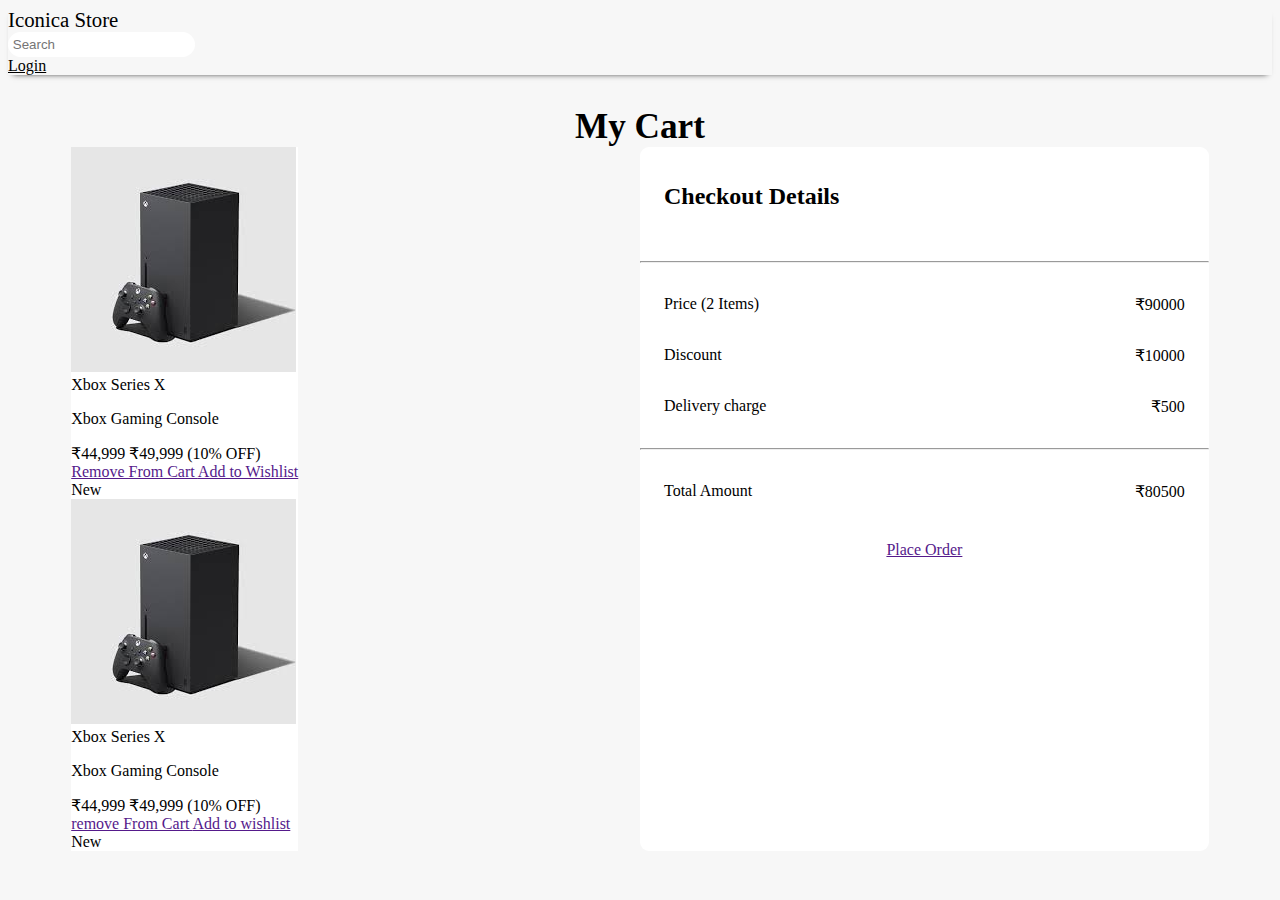
<file: Components/Cart/Cart.html>
<!DOCTYPE html>
<html lang="en">
<head>
    <meta charset="UTF-8">
    <meta http-equiv="X-UA-Compatible" content="IE=edge">
    <meta name="viewport" content="width=device-width, initial-scale=1.0">
    <link rel="stylesheet" href="https://iconica.netlify.app/Components.css">
    <link rel="stylesheet" href="/Components/Cart/Cart.css">
    <link rel="stylesheet" href="/Styles.css">
    <title>Shopping Cart</title>
</head>
<body>
    <div class="navigation">
        <div class="navigation_Title"> Iconica Store</div>
        <div class="searchbar"><input type="text" placeholder="Search"></div>
        <div class="navigation_Interaction">
            <a class="navigation__login" href="/Components/Login and Signup/Login.html">Login</a>
            <a href="/Components/Wishlist/Wishlist.html"><i class="far fa-heart"></i></a>
            <a href="/Components/Cart/Cart.html"><i class="fas fa-shopping-cart"></i></a>
            
        </div>
    </div>

    <div class="cart">
        <div class="cart__title">My Cart</div>
        <div class="cart__content">
            <div class="cart__products">
                <div class=" CardWithImage-Horizontal ">
                    <div class="Card__Image-Ecom">
                        <img src="[data-uri]"
                            alt="">
                    </div>
                    <div class="Card__Content-Horizontal">
                        <div class="Card__Title-Ecom">Xbox Series X</div>
                        <p class="Card__Text">Xbox Gaming Console</p>
                        <div class="Card__Price">
                            <span class="Current-Price">₹44,999</span>
                            <span class="Old-Price">₹49,999</span> 
                            <span class="discount">(10% OFF)</span>
                        </div>
                        <div class="Card__CTAbtn">
                            <a href="" class="btn btn--Primary"> Remove From Cart
                            </a>
                            <a href="" class="btn btn--Secondary-Outlined">Add to Wishlist </a>
                            

                        </div>
                        <div class="Card__Badge-Secondary">
                            New
                        </div>
                    </div>

                </div>

                <div class=" CardWithImage-Horizontal ">
                    <div class="Card__Image-Ecom">
                        <img src="[data-uri]"
                            alt="">
                    </div>
                    <div class="Card__Content-Horizontal">
                        <div class="Card__Title-Ecom">Xbox Series X</div>
                        <p class="Card__Text">Xbox Gaming Console</p>
                        <div class="Card__Price">
                            <span class="Current-Price">₹44,999</span>
                            <span class="Old-Price">₹49,999</span>
                            <span class="discount">(10% OFF)</span>
                        </div>
                        <div class="Card__CTAbtn">
                            <a href="" class="btn btn--Primary">remove From Cart
                            </a>
                            <a href="" class="btn btn--Secondary-Outlined">Add to wishlist </a>
                        </div>
                        <div class="Card__Badge-Secondary">
                            New
                        </div>
                    </div>

                </div>
             </div>
            <div class="cart__billing">
                <div><h2>Checkout Details</h2></div>
                <hr>
                <div><span>Price (2 Items)</span>  <span>₹90000</span> </div>
                <div><span>Discount </span>        <span>₹10000</span></div>
                <div><span>Delivery charge</span>  <span>₹500</span></div>
                <hr>
                <div><span>Total Amount </span>    <span>₹80500</span></div>
                <a href="" class="btn btn--Primary"> Place Order </a>


             </div>
        </div>

    </div>
    
</body>
</html>
</file>
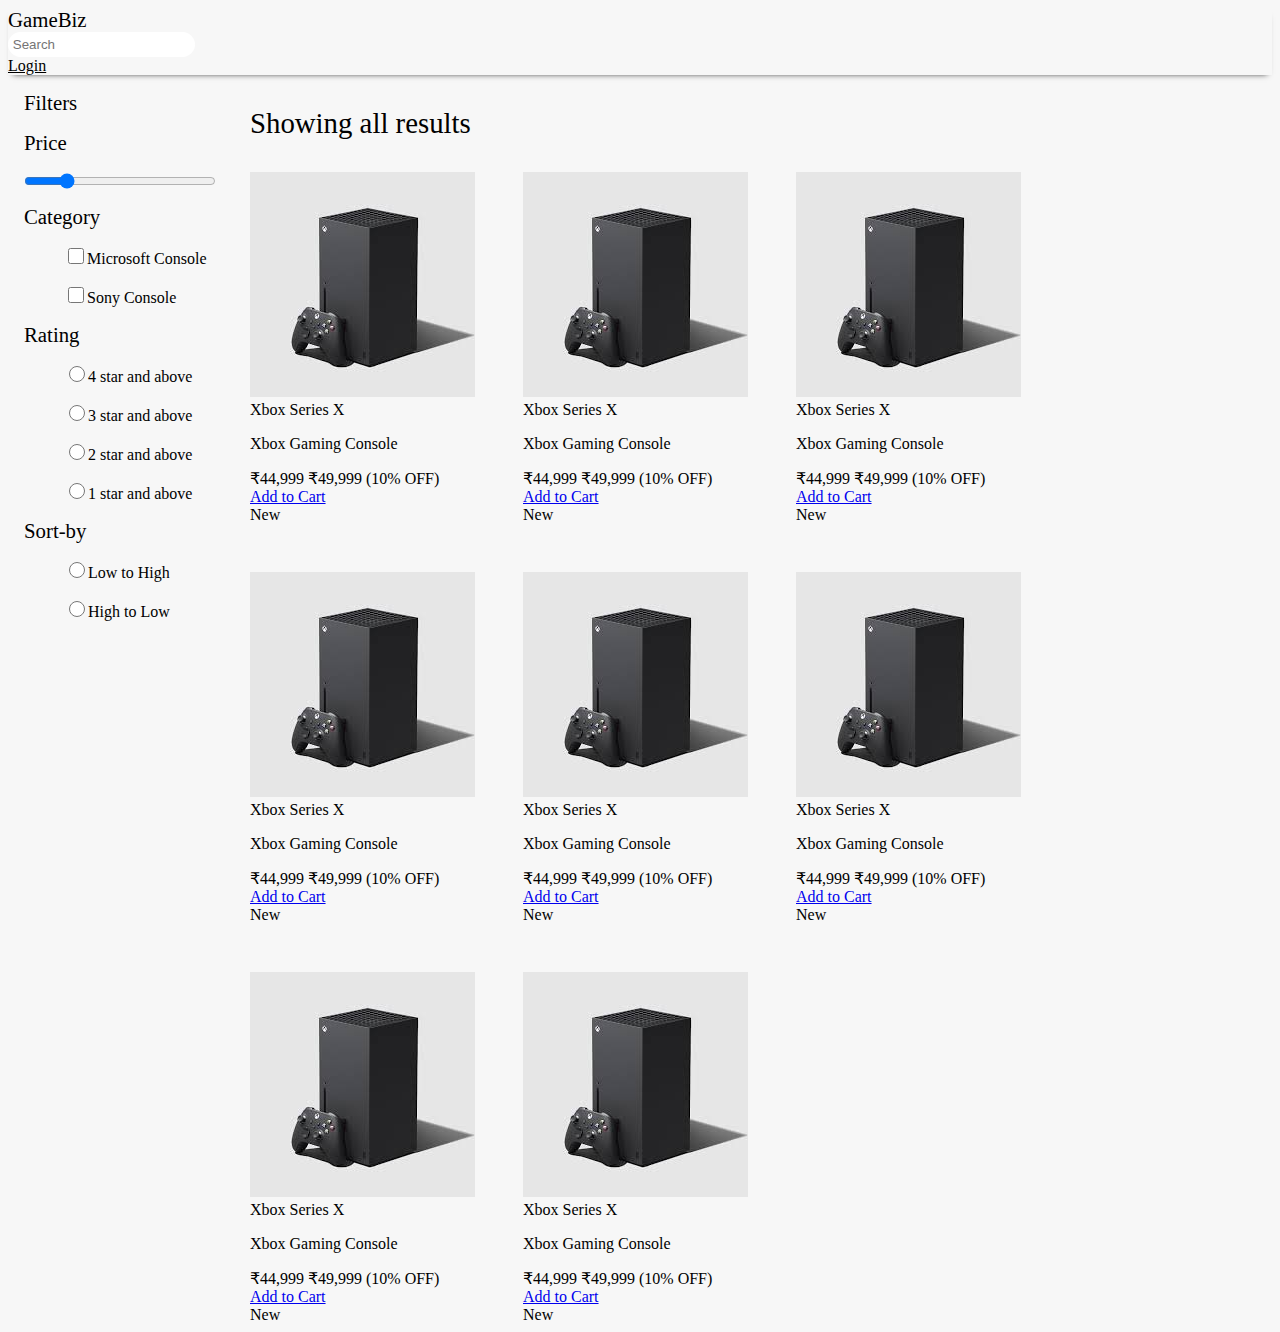
<file: Components/Filter/Filter.html>
<!DOCTYPE html>
<html lang="en">
<head>
    <meta charset="UTF-8">
    <meta http-equiv="X-UA-Compatible" content="IE=edge">
    <meta name="viewport" content="width=device-width, initial-scale=1.0">
    <link rel="stylesheet" href="https://iconica.netlify.app/Components.css">
    <link rel="stylesheet" href="/Components/Filter/Filter.css">
    <link rel="stylesheet" href="/Styles.css">
    <title>Product Display with Filter</title>
</head>
<body>
    <div class="navigation">
        <div class="navigation_Title"> GameBiz</div>
        <div class="searchbar"><input type="text" placeholder="Search"></div>
        <div class="navigation_Interaction">
            <a class="navigation__login" href="/Components/Login and Signup/Login.html">Login</a>
            <a href="/Components/Wishlist/Wishlist.html"><i class="far fa-heart"></i></a>
            <a href="/Components/Cart/Cart.html"><i class="fas fa-shopping-cart"></i></a>
            
        </div>
    </div>
    <div class="page__container">
        <div class="filter__sidebar">
            <div class="category-heading">Filters</div>
            <div class="category-heading">Price</div>
            <input class="slider" type="range" min="0" max="250" value="50">
            <div class="category-heading">Category</div>
            <ul>
                <li> <input class="input-checkbox" type="checkbox">Microsoft Console</li>
                <li> <input class="input-checkbox" type="checkbox">Sony Console</li>
            </ul>
           
            <div class="category-heading">Rating</div>
            <ul>
                <li><input class="input-checkbox" type="radio">4 star and above</li>
                <li><input class="input-checkbox" type="radio">3 star and above</li>
                <li><input class="input-checkbox" type="radio">2 star and above</li>
                <li><input class="input-checkbox" type="radio">1 star and above</li>
            </ul>

            <div class="category-heading">Sort-by</div>
            <ul>
                <li><input class="input-checkbox" type="radio">Low to High</li>
                <li><input class="input-checkbox" type="radio">High to Low</li>
            </ul>
        </div>

        <div class="page__productContainer">
            <div class="page__productTitle">
                <div>Showing all results</div>
            </div>
            <div class="page__ItemsContainer">
                
                <div class=" CardWithImage">
                    <div class="Card__Image-Ecom">
                        <img src="[data-uri]"
                            alt="">
                    </div>
                    <div class="Card__Title-Ecom">Xbox Series X</div>
                    <p class="Card__Text">Xbox Gaming Console</p>
                    <div class="Card__Price">
                        <span class="Current-Price">₹44,999</span>
                        <span class="Old-Price">₹49,999</span>
                        <span class="discount">(10% OFF)</span>
                    </div>
                    <div class="Card__CTAbtn">
                        <a href="Link" class="btn btn--Primary"><i class="fas fa-shopping-cart"> </i> Add to Cart </a>
                    </div>
                    <div class="Card__Badge-Secondary">
                        New
                    </div>
                    <i class="far fa-heart Card__DismissBTN"></i> 
                </div>
                <div class=" CardWithImage">
                    <div class="Card__Image-Ecom">
                        <img src="[data-uri]"
                            alt="">
                    </div>
                    <div class="Card__Title-Ecom">Xbox Series X</div>
                    <p class="Card__Text">Xbox Gaming Console</p>
                    <div class="Card__Price">
                        <span class="Current-Price">₹44,999</span>
                        <span class="Old-Price">₹49,999</span>
                        <span class="discount">(10% OFF)</span>
                    </div>
                    <div class="Card__CTAbtn">
                        <a href="Link" class="btn btn--Primary"><i class="fas fa-shopping-cart"> </i> Add to Cart </a>
                    </div>
                    <div class="Card__Badge-Secondary">
                        New
                    </div>
                    <i class="far fa-heart Card__DismissBTN"></i> 
                </div>
                <div class=" CardWithImage">
                    <div class="Card__Image-Ecom">
                        <img src="[data-uri]"
                            alt="">
                    </div>
                    <div class="Card__Title-Ecom">Xbox Series X</div>
                    <p class="Card__Text">Xbox Gaming Console</p>
                    <div class="Card__Price">
                        <span class="Current-Price">₹44,999</span>
                        <span class="Old-Price">₹49,999</span>
                        <span class="discount">(10% OFF)</span>
                    </div>
                    <div class="Card__CTAbtn">
                        <a href="Link" class="btn btn--Primary"><i class="fas fa-shopping-cart"> </i> Add to Cart </a>
                    </div>
                    <div class="Card__Badge-Secondary">
                        New
                    </div>
                    <i class="far fa-heart Card__DismissBTN"></i> 
                </div>
                <div class=" CardWithImage">
                    <div class="Card__Image-Ecom">
                        <img src="[data-uri]"
                            alt="">
                    </div>
                    <div class="Card__Title-Ecom">Xbox Series X</div>
                    <p class="Card__Text">Xbox Gaming Console</p>
                    <div class="Card__Price">
                        <span class="Current-Price">₹44,999</span>
                        <span class="Old-Price">₹49,999</span>
                        <span class="discount">(10% OFF)</span>
                    </div>
                    <div class="Card__CTAbtn">
                        <a href="Link" class="btn btn--Primary"><i class="fas fa-shopping-cart"> </i> Add to Cart </a>
                    </div>
                    <div class="Card__Badge-Secondary">
                        New
                    </div>
                    <i class="far fa-heart Card__DismissBTN"></i> 
                </div>
                <div class=" CardWithImage">
                    <div class="Card__Image-Ecom">
                        <img src="[data-uri]"
                            alt="">
                    </div>
                    <div class="Card__Title-Ecom">Xbox Series X</div>
                    <p class="Card__Text">Xbox Gaming Console</p>
                    <div class="Card__Price">
                        <span class="Current-Price">₹44,999</span>
                        <span class="Old-Price">₹49,999</span>
                        <span class="discount">(10% OFF)</span>
                    </div>
                    <div class="Card__CTAbtn">
                        <a href="Link" class="btn btn--Primary"><i class="fas fa-shopping-cart"> </i> Add to Cart </a>
                    </div>
                    <div class="Card__Badge-Secondary">
                        New
                    </div>
                    <i class="far fa-heart Card__DismissBTN"></i> 
                </div>
                <div class=" CardWithImage">
                    <div class="Card__Image-Ecom">
                        <img src="[data-uri]"
                            alt="">
                    </div>
                    <div class="Card__Title-Ecom">Xbox Series X</div>
                    <p class="Card__Text">Xbox Gaming Console</p>
                    <div class="Card__Price">
                        <span class="Current-Price">₹44,999</span>
                        <span class="Old-Price">₹49,999</span>
                        <span class="discount">(10% OFF)</span>
                    </div>
                    <div class="Card__CTAbtn">
                        <a href="Link" class="btn btn--Primary"><i class="fas fa-shopping-cart"> </i> Add to Cart </a>
                    </div>
                    <div class="Card__Badge-Secondary">
                        New
                    </div>
                    <i class="far fa-heart Card__DismissBTN"></i> 
                </div>
                <div class=" CardWithImage">
                    <div class="Card__Image-Ecom">
                        <img src="[data-uri]"
                            alt="">
                    </div>
                    <div class="Card__Title-Ecom">Xbox Series X</div>
                    <p class="Card__Text">Xbox Gaming Console</p>
                    <div class="Card__Price">
                        <span class="Current-Price">₹44,999</span>
                        <span class="Old-Price">₹49,999</span>
                        <span class="discount">(10% OFF)</span>
                    </div>
                    <div class="Card__CTAbtn">
                        <a href="Link" class="btn btn--Primary"><i class="fas fa-shopping-cart"> </i> Add to Cart </a>
                    </div>
                    <div class="Card__Badge-Secondary">
                        New
                    </div>
                    <i class="far fa-heart Card__DismissBTN"></i> 
                </div>
                <div class=" CardWithImage">
                    <div class="Card__Image-Ecom">
                        <img src="[data-uri]"
                            alt="">
                    </div>
                    <div class="Card__Title-Ecom">Xbox Series X</div>
                    <p class="Card__Text">Xbox Gaming Console</p>
                    <div class="Card__Price">
                        <span class="Current-Price">₹44,999</span>
                        <span class="Old-Price">₹49,999</span>
                        <span class="discount">(10% OFF)</span>
                    </div>
                    <div class="Card__CTAbtn">
                        <a href="Link" class="btn btn--Primary"><i class="fas fa-shopping-cart"> </i> Add to Cart </a>
                    </div>
                    <div class="Card__Badge-Secondary">
                        New
                    </div>
                    <i class="far fa-heart Card__DismissBTN"></i> 
                </div>

            </div>
        </div>
    </div>
</body>
</html>
</file>
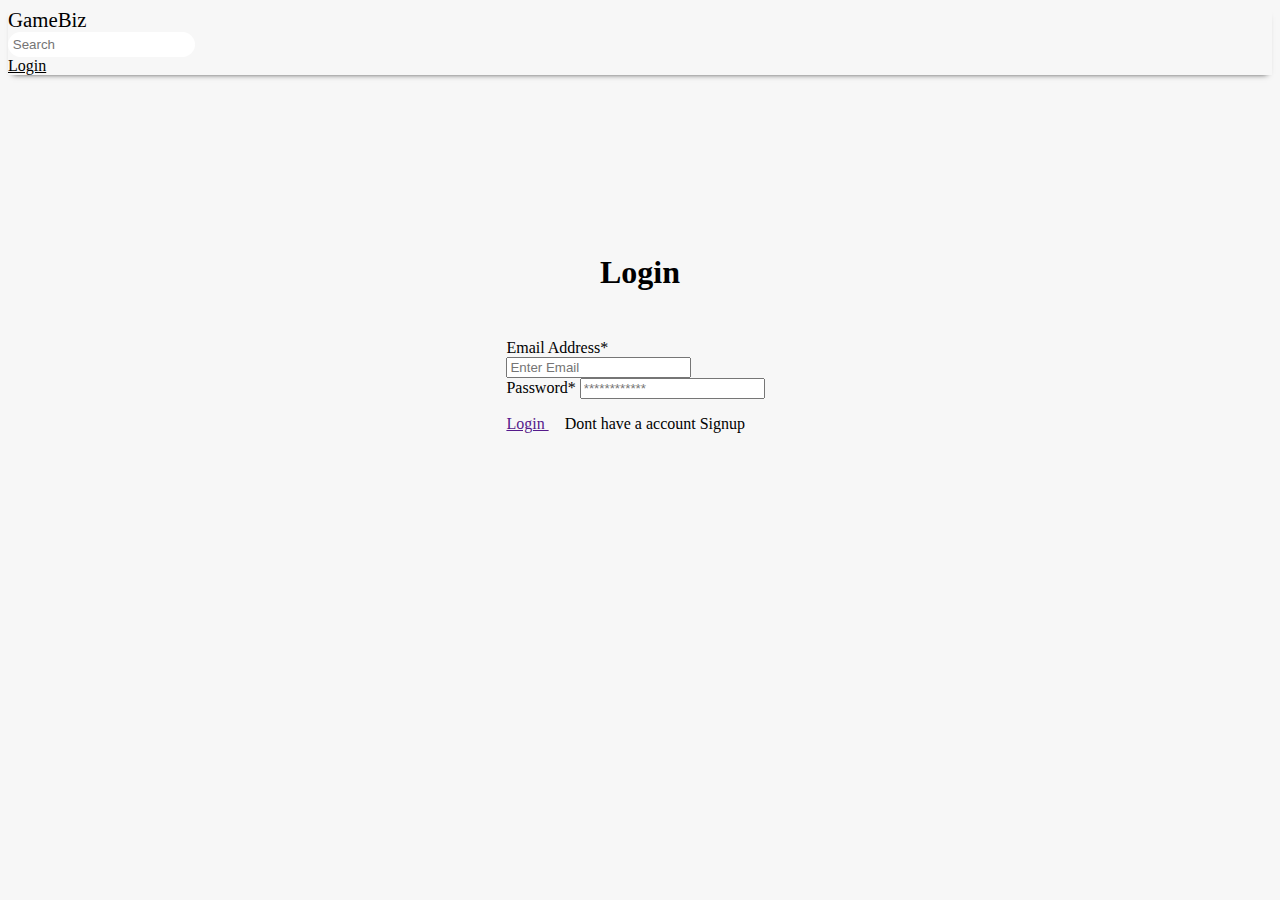
<file: Components/Login and Signup/Login.html>
<!DOCTYPE html>
<html lang="en">
<head>
    <meta charset="UTF-8">
    <meta http-equiv="X-UA-Compatible" content="IE=edge">
    <meta name="viewport" content="width=device-width, initial-scale=1.0">
    <link rel="stylesheet" href="https://iconica.netlify.app/Components.css">
    <link rel="stylesheet" href="/Components/Login and Signup/Login and Signup.css">
    <link rel="stylesheet" href="/Styles.css">

    <title>Login</title>
</head>
<body>
    <div class="navigation">
        <div class="navigation_Title"> GameBiz</div>
        <div class="searchbar"><input type="text" placeholder="Search"></div>
        <div class="navigation_Interaction">
            <a class="navigation__login" href="/Components/Login and Signup/Login.html">Login</a>
            <a href="/Components/Wishlist/Wishlist.html"><i class="far fa-heart"></i></a>
            <a href="/Components/Cart/Cart.html"><i class="fas fa-shopping-cart"></i></a>
            
        </div>
    </div>

    <div class="auth__container">
        <div class="auth__container__title">
            Login
        </div>
        <div class="auth__container__input">
            <div class="Input__Field">
                <Label>Email Address*</Label>
                <Input class="Input__Field--Text" placeholder="Enter Email">
            </div>

            <div class="Input__Field">
                <Label>Password*</Label>
                <Input class="Input__Field--Text" placeholder="************">
            </div>
            <a href="" class="btn btn--Primary cta__btn">Login </a>
           <span class="pageChangeLink">Dont have a account <a href="/Components/Login and Signup/Signup.html" >Signup</a></span> 
        </div>
    </div>
</body>
</html>
</file>
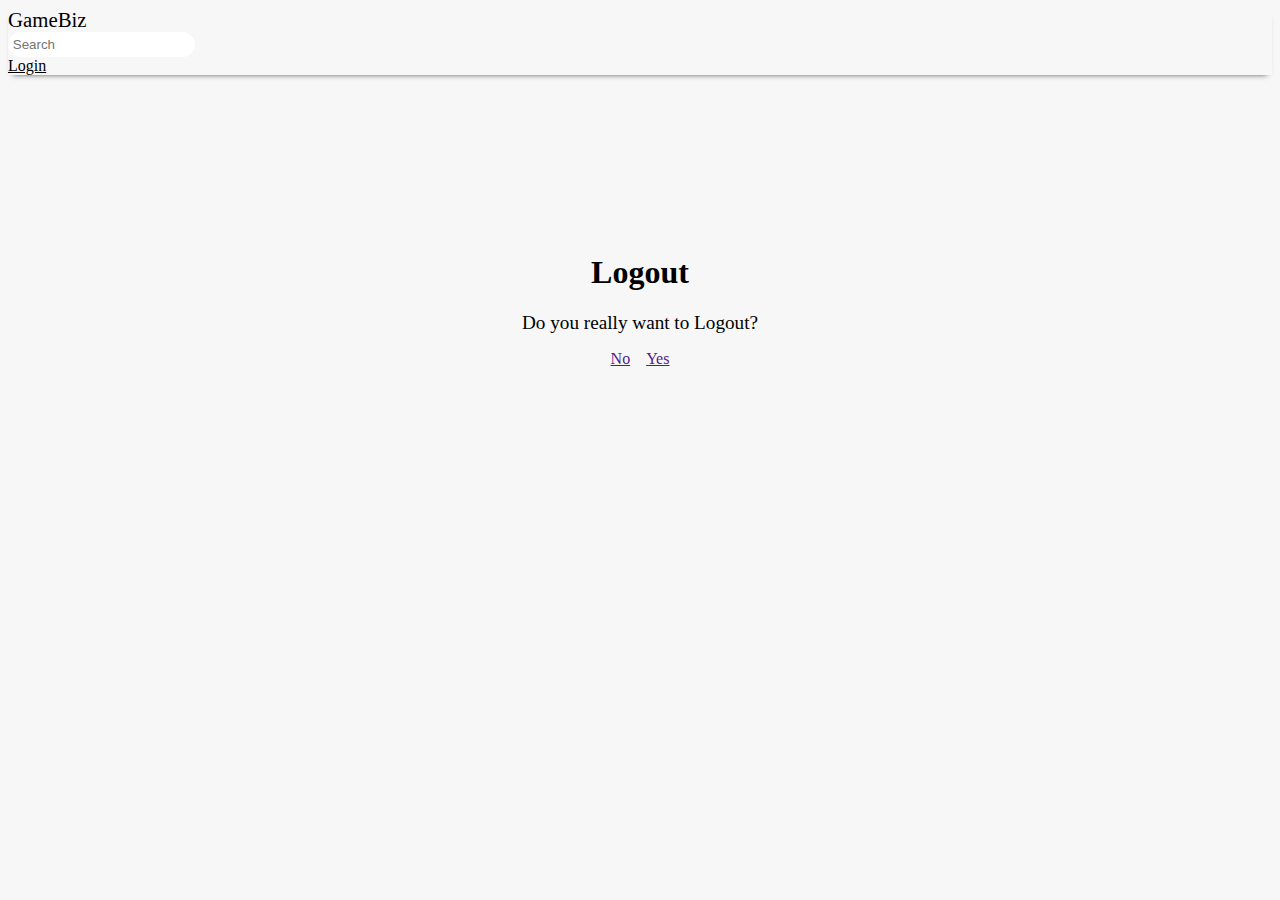
<file: Components/Login and Signup/Logout.html>
<!DOCTYPE html>
<html lang="en">
<head>
    <meta charset="UTF-8">
    <meta http-equiv="X-UA-Compatible" content="IE=edge">
    <meta name="viewport" content="width=device-width, initial-scale=1.0">
    <link rel="stylesheet" href="https://iconica.netlify.app/Components.css">
    <link rel="stylesheet" href="/Components/Login and Signup/Login and Signup.css">
    <link rel="stylesheet" href="/Styles.css">

    <title>Login</title>
</head>
<body>
    <div class="navigation">
        <div class="navigation_Title"> GameBiz</div>
        <div class="searchbar"><input type="text" placeholder="Search"></div>
        <div class="navigation_Interaction">
            <a class="navigation__login" href="/Components/Login and Signup/Login.html">Login</a>
            <a href="/Components/Wishlist/Wishlist.html"><i class="far fa-heart"></i></a>
            <a href="/Components/Cart/Cart.html"><i class="fas fa-shopping-cart"></i></a>
            
        </div>
    </div>

    <div class="auth__container">
        <div class="auth__container__title">
            Logout
        </div>
        <div class="auth__container__subtitle">
            Do you really want to Logout?
        </div>
        <div class="cta__container">
            <a href="" class="btn btn--Success">No </a>
            <a href="" class="btn btn--Error-Outlined">Yes </a>
        </div>
    </div>
</body>
</html>
</file>
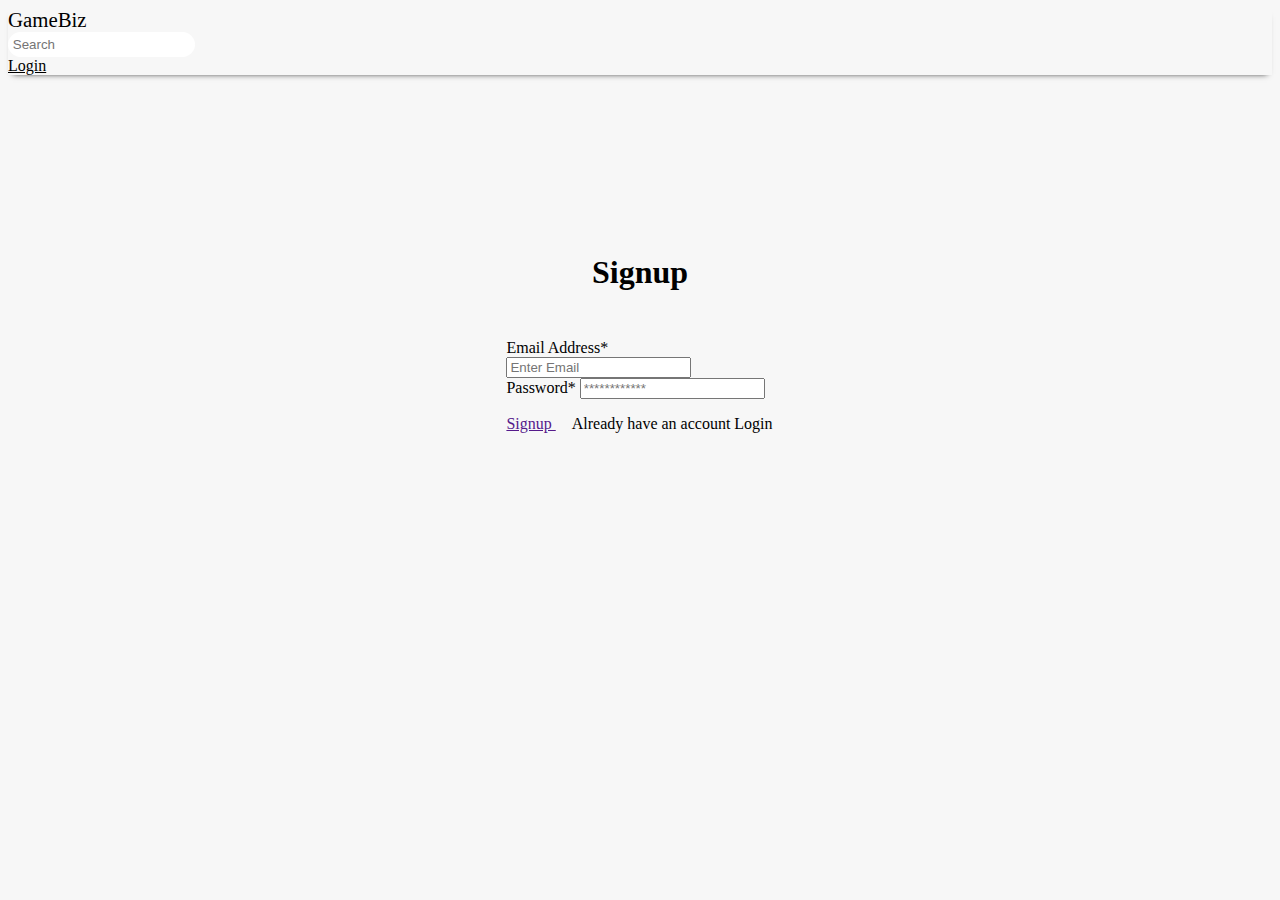
<file: Components/Login and Signup/Signup.html>
<!DOCTYPE html>
<html lang="en">
<head>
    <meta charset="UTF-8">
    <meta http-equiv="X-UA-Compatible" content="IE=edge">
    <meta name="viewport" content="width=device-width, initial-scale=1.0">
    <link rel="stylesheet" href="https://iconica.netlify.app/Components.css">
    <link rel="stylesheet" href="/Components/Login and Signup/Login and Signup.css">
    <link rel="stylesheet" href="/Styles.css">
    <title>Signup</title>
</head>
<body>
    <div class="navigation">
        <div class="navigation_Title"> GameBiz</div>
        <div class="searchbar"><input type="text" placeholder="Search"></div>
        <div class="navigation_Interaction">
            <a class="navigation__login" href="/Components/Login and Signup/Login.html">Login</a>
            <a href="/Components/Wishlist/Wishlist.html"><i class="far fa-heart"></i></a>
            <a href="/Components/Cart/Cart.html"><i class="fas fa-shopping-cart"></i></a>
            
        </div>
    </div>

    <div class="auth__container">
        <div class="auth__container__title">
            Signup
        </div>
        <div class="auth__container__input">
            <div class="Input__Field">
                <Label>Email Address*</Label>
                <Input class="Input__Field--Text" placeholder="Enter Email">
            </div>

            <div class="Input__Field">
                <Label>Password*</Label>
                <Input class="Input__Field--Text" placeholder="************">
            </div>
            <a href="" class="btn btn--Primary cta__btn">Signup </a>
           <span class="pageChangeLink">Already have an account <a href="/Components/Login and Signup/Login.html" >Login</a></span> 
        </div>
    </div>
</body>
</html>
</file>
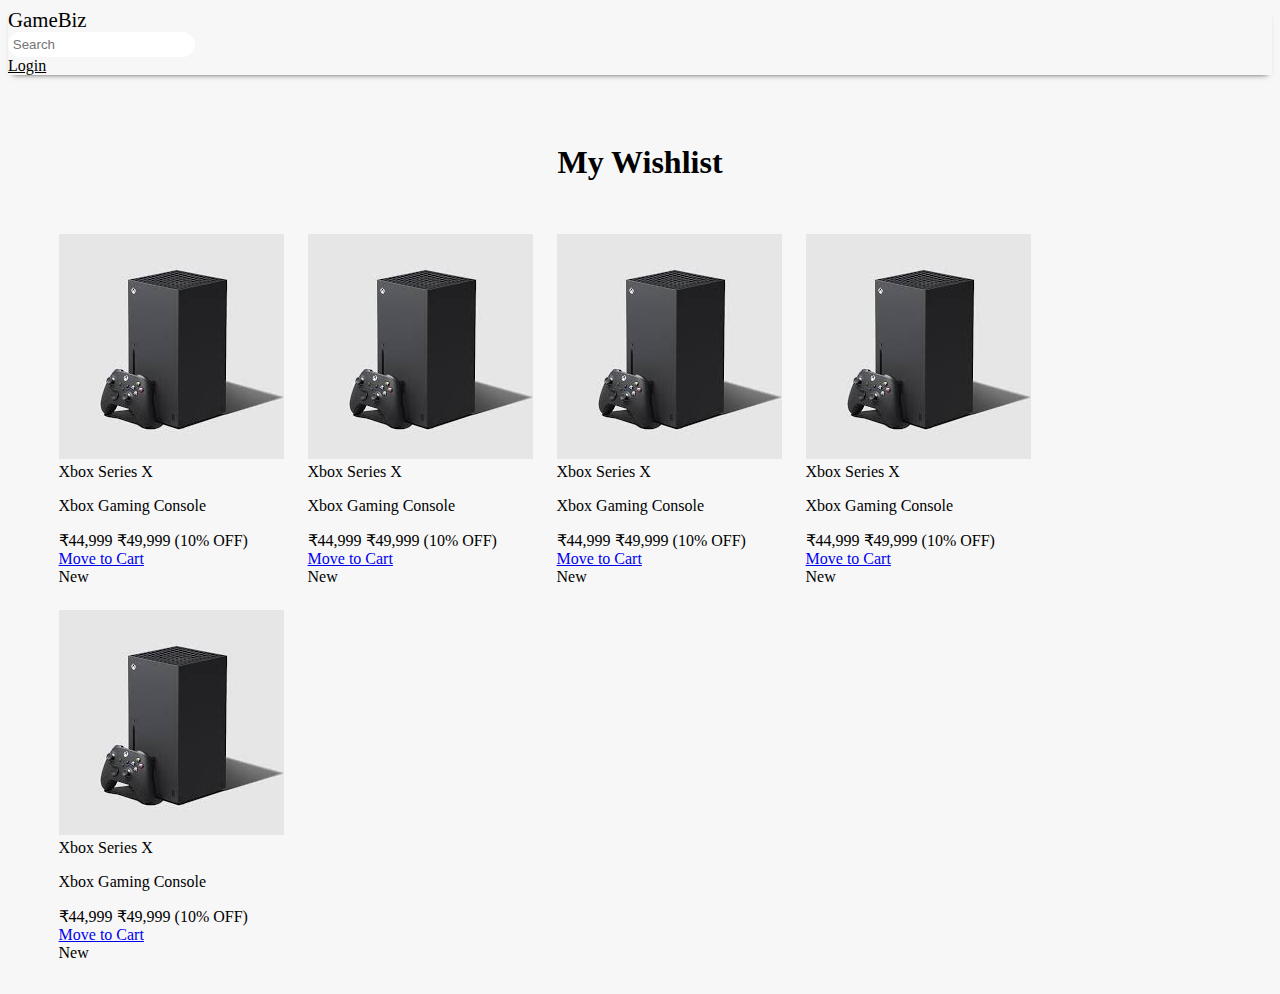
<file: Components/Wishlist/Wishlist.html>
<!DOCTYPE html>
<html lang="en">
<head>
    <meta charset="UTF-8">
    <meta http-equiv="X-UA-Compatible" content="IE=edge">
    <meta name="viewport" content="width=device-width, initial-scale=1.0">
    <link rel="stylesheet" href="https://iconica.netlify.app/Components.css">
    <link rel="stylesheet" href="/Components/Wishlist/Wishlist.css">
    <link rel="stylesheet" href="/Styles.css">
    <title>Wishlist</title>
</head>
<body>
    <div class="navigation">
        <div class="navigation_Title"> GameBiz</div>
        <div class="searchbar"><input type="text" placeholder="Search"></div>
        <div class="navigation_Interaction">
            <a class="navigation__login" href="/Components/Login and Signup/Login.html">Login</a>
            <a href="/Components/Wishlist/Wishlist.html"><i class="far fa-heart"></i></a>
            <a href="/Components/Cart/Cart.html"><i class="fas fa-shopping-cart"></i></a>
            
        </div>
    </div>
    <div class="cart">
        <div class="cart__title"><h1>My Wishlist</h1></div>
        <div class="cartItems__container">
            
            <div class=" CardWithImage">
                <div class="Card__Image-Ecom">
                    <img src="[data-uri]"
                        alt="">
                </div>
                <div class="Card__Title-Ecom">Xbox Series X</div>
                <p class="Card__Text">Xbox Gaming Console</p>
                <div class="Card__Price">
                    <span class="Current-Price">₹44,999</span>
                    <span class="Old-Price">₹49,999</span>
                    <span class="discount">(10% OFF)</span>
                </div>
                <div class="Card__CTAbtn">
                    <a href="Link" class="btn btn--Primary"><i class="fas fa-shopping-cart"> </i> Move to Cart </a>
                </div>
                <div class="Card__Badge-Secondary">
                    New
                </div>
                 <i class="far fa-heart Card__DismissBTN"></i>                
            </div>

            <div class=" CardWithImage">
                <div class="Card__Image-Ecom">
                    <img src="[data-uri]"
                        alt="">
                </div>
                <div class="Card__Title-Ecom">Xbox Series X</div>
                <p class="Card__Text">Xbox Gaming Console</p>
                <div class="Card__Price">
                    <span class="Current-Price">₹44,999</span>
                    <span class="Old-Price">₹49,999</span>
                    <span class="discount">(10% OFF)</span>
                </div>
                <div class="Card__CTAbtn">
                    <a href="Link" class="btn btn--Primary"><i class="fas fa-shopping-cart"> </i> Move to Cart </a>
                </div>
                <div class="Card__Badge-Secondary">
                    New
                </div>
  <i class="far fa-heart Card__DismissBTN"></i>           
 </div>
    
            <div class=" CardWithImage">
                <div class="Card__Image-Ecom">
                    <img src="[data-uri]"
                        alt="">
                </div>
                <div class="Card__Title-Ecom">Xbox Series X</div>
                <p class="Card__Text">Xbox Gaming Console</p>
                <div class="Card__Price">
                    <span class="Current-Price">₹44,999</span>
                    <span class="Old-Price">₹49,999</span>
                    <span class="discount">(10% OFF)</span>
                </div>
                <div class="Card__CTAbtn">
                    <a href="Link" class="btn btn--Primary"><i class="fas fa-shopping-cart"> </i> Move to Cart </a>
                </div>
                <div class="Card__Badge-Secondary">
                    New
                </div>
                <i class="far fa-heart Card__DismissBTN"></i>
            </div>
    
            <div class=" CardWithImage">
                <div class="Card__Image-Ecom">
                    <img src="[data-uri]"
                        alt="">
                </div>
                <div class="Card__Title-Ecom">Xbox Series X</div>
                <p class="Card__Text">Xbox Gaming Console</p>
                <div class="Card__Price">
                    <span class="Current-Price">₹44,999</span>
                    <span class="Old-Price">₹49,999</span>
                    <span class="discount">(10% OFF)</span>
                </div>
                <div class="Card__CTAbtn">
                    <a href="Link" class="btn btn--Primary"><i class="fas fa-shopping-cart"> </i> Move to Cart </a>
                </div>
                <div class="Card__Badge-Secondary">
                    New
                </div>
                <i class="far fa-heart Card__DismissBTN"></i>
            </div>

            <div class=" CardWithImage">
                <div class="Card__Image-Ecom">
                    <img src="[data-uri]"
                        alt="">
                </div>
                <div class="Card__Title-Ecom">Xbox Series X</div>
                <p class="Card__Text">Xbox Gaming Console</p>
                <div class="Card__Price">
                    <span class="Current-Price">₹44,999</span>
                    <span class="Old-Price">₹49,999</span>
                    <span class="discount">(10% OFF)</span>
                </div>
                <div class="Card__CTAbtn">
                    <a href="Link" class="btn btn--Primary"><i class="fas fa-shopping-cart"> </i> Move to Cart </a>
                </div>
                <div class="Card__Badge-Secondary">
                    New
                </div>
                <i class="far fa-heart Card__DismissBTN"></i>
            </div>
        </div>
    </div>

</body>
</html>
</file>
<file: Components/Cart/Cart.css>
.cart{
    max-width: 90%;
    margin: 2rem auto;
    display: flex;
    flex-direction: column;
    align-items: center;
}

body{
    background-color: #f7f7f7;
}

.CardWithImage-Horizontal{
    background-color: white;
}

.cart__content{
    display: flex;
    gap: 3rem;
    justify-content: space-between;
 width: 100%;
    padding: 0 1rem;
}

.cart__title{
    font-size: 2.2rem;
    font-weight: 600;
}
hr{
    margin: 1rem 0;
}
.cart__billing{
background-color: white;
width: 50%;
min-width: 20rem;
display: flex;
flex-direction: column;
border-radius: 9px;
}

.nav-color{
    background-color: white;
}

.cart__billing > div{
    display: flex;
    justify-content: space-between;
    padding: 1rem 1.5rem;
    font-weight: 500;
}
.cart__billing > a{
    margin: 1.5rem 1.5rem;
    text-align: center;

}
</file>
<file: Styles.css>
.navigation{
    box-shadow: 0 4px 6px -5px #222;
    border: none;
    background-color: var(--primary-color);
    color: var(--white);
}

body{
    background-color: #F7F7F7;
}

.navigation_Interaction > a{
    color: var(--white);
}

.navigation__login{
    background-color: var(--secondary-color);
}

.navigation_Title{
    font-size: 1.3rem;
    font-family: 'Roboto Slab', serif;
}

.searchbar > input{
    border-radius: 50rem;
    border: solid 2px var(--secondary-color);
    padding: 0.3rem;
}
</file>
<file: Components/Filter/Filter.css>
.page__container{
    display: flex;
}

.page__productContainer{
    display: flex;
    flex-direction: column;
}

.page__productTitle{
    font-size: 1.8rem;
    font-weight: 500;
    margin: 2rem;
}

.filter__sidebar{
    width: 15rem;
}

.input-checkbox{
height: 1rem;
width: 1rem;
}

.category-heading{
    font-weight: 500;
    font-size: 1.3rem;
    margin: 1rem 1rem;
}

li{
    margin-bottom: 1rem;
    margin-left: 1rem;
    list-style-type: none;
}

.slider{
    width: 12rem;
    margin-left: 1rem;
    height: 0.5rem;
}

.page__ItemsContainer{
    display: flex;
    flex-wrap: wrap;
    gap: 3rem;
    margin-left: 2rem;
}
</file>
<file: Components/Login and Signup/Login and Signup.css>
.auth__container{
    max-width: 30%;
    margin: auto;
    margin-top: 8rem;
    padding-top: 1.2rem;
    border-radius: 5px;
    background-color: var(--white);
}

.navigation{
    border: none;
}
.nav-color{
    background-color: var(--white);
}
body{
    background-color: #F7F7F7;
}
.auth__container__title{
    font-size: 2rem;
    font-weight: 600;
    margin-top: 2rem;
    text-align: center;
}

.auth__container__subtitle{
    font-size: 1.2rem;
    font-weight: 400;
    text-align: center;
    margin-top: 1.3rem;
}

.cta__container{
   display: flex;
   justify-content: center;
   gap: 1rem;
   margin:1rem;
   padding-bottom: 1rem;
}

.auth__container__input{
    padding: 3rem 3.5rem ;
}

.cta__btn{
   position: relative;
   top :1rem; 
}

.pageChangeLink{
    margin-left: 1rem;
    position: relative;
    top: 1rem;
}

.pageChangeLink > a{
    text-decoration: none;
    color: var(--secondary-color);
}
</file>
<file: Components/Wishlist/Wishlist.css>
.cart{
    display: flex;
    max-width: 92%;
    margin: 2rem auto;
    display: flex;
    flex-direction: column;
    align-items: center;
    gap: 2rem;
    padding-top: 1rem;
}

.nav-color{
    background-color: var(--white);
    border:none;
}

.card__title{
    font-size: 1.5rem;
}
.cartItems__container{
    display: flex;
    flex-wrap: wrap;
    gap: 1.5rem;
}

body{
    background-color: #F7F7F7
}
</file>
